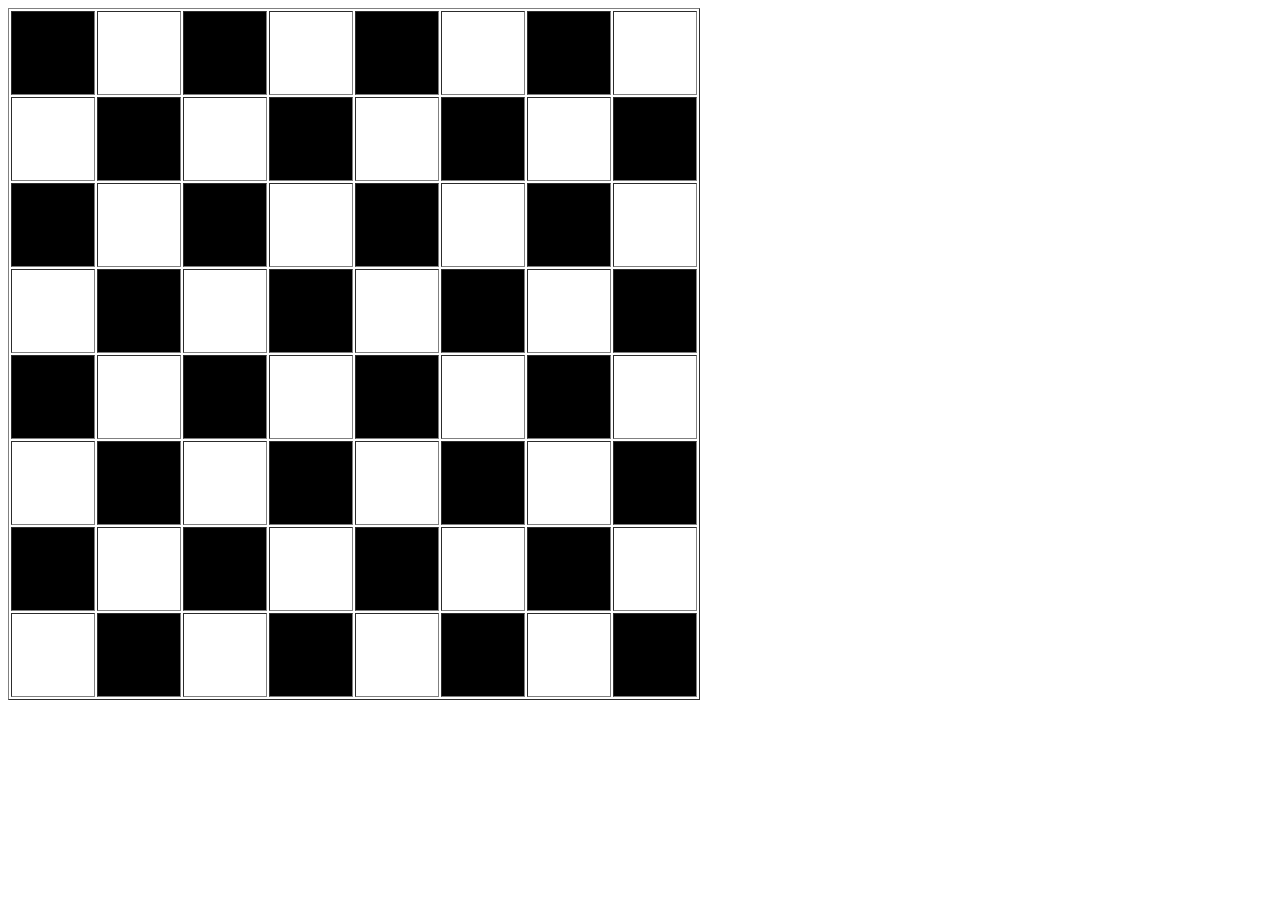
<file: chessboard.html>
<!DOCTYPE html>
<html>
<head>
    <title>Chessboard</title>
    <!-- <link rel="stylesheet" href="tx.css"> -->
</head>
<body>
    <table border="1">
        <tbody>
           
            <tr>
                <td bgcolor="black" width="80" height="80"></td>
                <td width="80" height="80"></td>
                <td bgcolor="black" width="80" height="80"></td>
                <td width="80" height="80"></td>
                <td bgcolor="black" width="80" height="80"></td>
                <td width="80" height="80"></td>
                <td bgcolor="black" width="80" height="80"></td>
                <td width="80" height="80"></td>
            </tr>
        
            <tr>
                <td width="80" height="80"></td>
                <td bgcolor="black" width="80" height="80"></td>
                <td width="80" height="80"></td>
                <td bgcolor="black" width="80" height="80"></td>
                <td width="80" height="80"></td>
                <td bgcolor="black"  width="80" height="80"></td>
                <td width="80" height="80"></td>
                <td bgcolor="black" width="80" height="80"></td>
            </tr>
         
            <tr>
                <td bgcolor="black" width="80" height="80"></td>
                <td width="80" height="80"></td>
                <td bgcolor="black" width="80" height="80"></td>
                <td width="80" height="80"></td>
                <td bgcolor="black" width="80" height="80"></td>
                <td width="80" height="80"></td>
                <td bgcolor="black" width="80" height="80"></td>
                <td width="80" height="80"></td>
            </tr>
           
            <tr>
                <td width="80" height="80"></td>
                <td bgcolor="black" width="80" height="80"></td>
                <td width="80" height="80"></td>
                <td bgcolor="black" width="80" height="80"></td>
                <td width="80" height="80"></td>
                <td bgcolor="black" width="80" height="80"></td>
                <td width="80" height="80"></td>
                <td bgcolor="black" width="80" height="80"></td>
            </tr>
           
            <tr>
                <td bgcolor="black" width="80" height="80"></td>
                <td width="80" height="80"></td>
                <td bgcolor="black" width="80" height="80"></td>
                <td width="80" height="80"></td>
                <td bgcolor="black" width="80" height="80"></td>
                <td width="80" height="80"></td>
                <td bgcolor="black" width="80" height="80"></td>
                <td width="80" height="80"></td>
            </tr>
          
            <tr>
                <td width="80" height="80"></td>
                <td bgcolor="black" width="80" height="80"></td>
                <td width="80" height="80"></td>
                <td bgcolor="black" width="80" height="80"></td>
                <td width="80" height="80"></td>
                <td bgcolor="black" width="80" height="80"></td>
                <td width="80" height="80"></td>
                <td bgcolor="black" width="80" height="80"></td>
            </tr>
            
            <tr>
                <td bgcolor="black" width="80" height="80"></td>
                <td width="80" height="80"></td>
                <td bgcolor="black" width="80" height="80"></td>
                <td width="80" height="80"></td>
                <td bgcolor="black" width="80" height="80"></td>
                <td width="80" height="80"></td>
                <td bgcolor="black" width="80" height="80"></td>
                <td width="80" height="80"></td>
            </tr>
           
            <tr>
                <td width="80" height="80"></td>
                <td bgcolor="black" width="80" height="80"></td>
                <td width="80" height="80"></td>
                <td bgcolor="black" width="80" height="80"></td>
                <td width="80" height="80"></td>
                <td bgcolor="black" width="80" height="80"></td>
                <td width="80" height="80"></td>
                <td bgcolor="black" width="80" height="80"></td>
            </tr>
        </tbody>
    </table>
</body>
</html>
</file>
